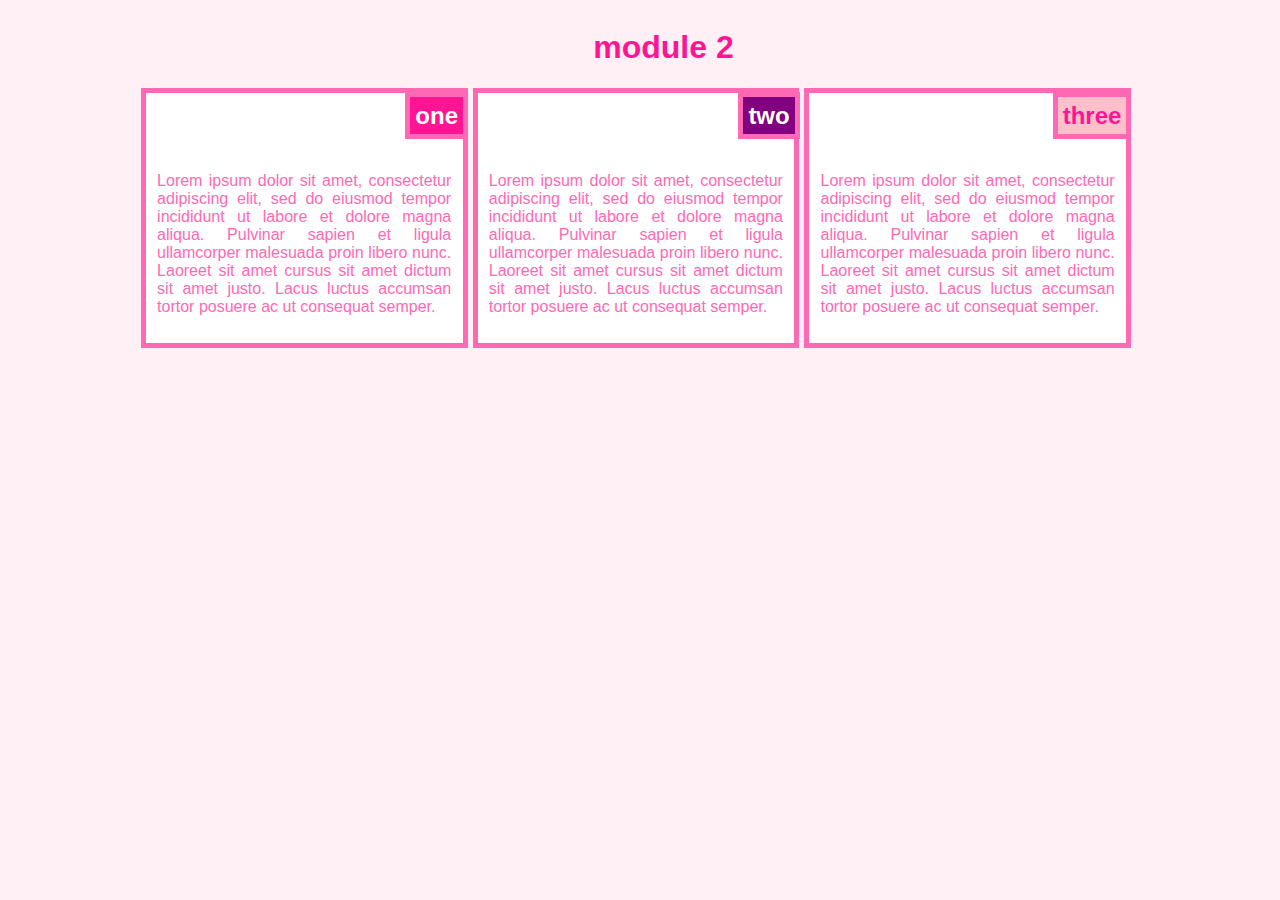
<file: mod2_solution/index.html>
<!DOCTYPE html>
<html>

<head>
  <meta charset="utf-8">
  <meta name="viewport" content="width=device-width">
  <title>module 2</title>
  <link href="css/style.css" rel="stylesheet" type="text/css" />
</head>

<body>
 <div class="heading">
   <h1>module 2</h1>
 </div>
  <div id="block">
    <div id="span4">
      <h2><span id="span1">one</span></h2>
  <p>Lorem ipsum dolor sit amet, consectetur adipiscing elit, sed do eiusmod tempor incididunt ut labore et dolore magna aliqua. Pulvinar sapien et ligula ullamcorper malesuada proin libero nunc. Laoreet sit amet cursus sit amet dictum sit amet justo. Lacus luctus accumsan tortor posuere ac ut consequat semper.</p>
      </div>
      <div id="span5">
      <h2><span id="span2">two</span></h2>
  <p>Lorem ipsum dolor sit amet, consectetur adipiscing elit, sed do eiusmod tempor incididunt ut labore et dolore magna aliqua. Pulvinar sapien et ligula ullamcorper malesuada proin libero nunc. Laoreet sit amet cursus sit amet dictum sit amet justo. Lacus luctus accumsan tortor posuere ac ut consequat semper.</p>
      </div>
  </div>
    <div id="isolate">
      <h2><span id="span3">three</span></h2>
  <p>Lorem ipsum dolor sit amet, consectetur adipiscing elit, sed do eiusmod tempor incididunt ut labore et dolore magna aliqua. Pulvinar sapien et ligula ullamcorper malesuada proin libero nunc. Laoreet sit amet cursus sit amet dictum sit amet justo. Lacus luctus accumsan tortor posuere ac ut consequat semper.</p>
    </div>
</body>

</html>
</file>
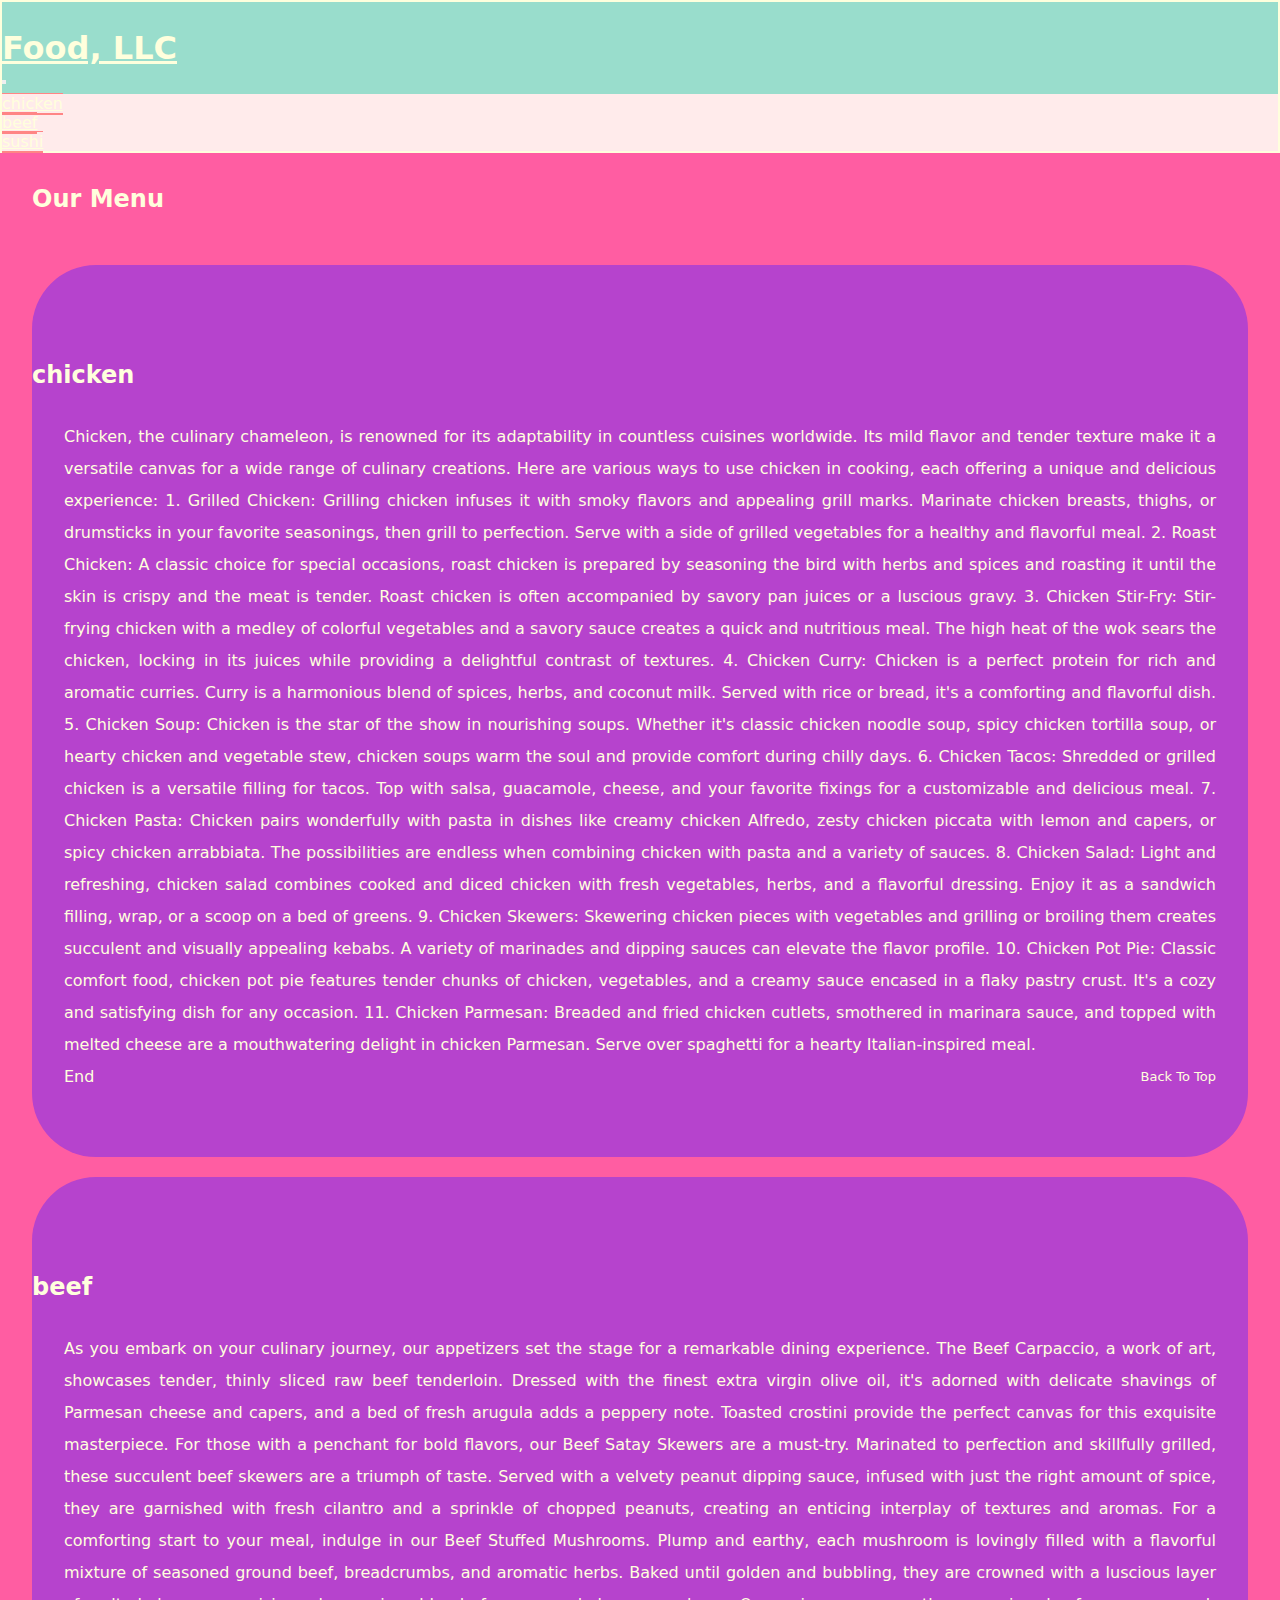
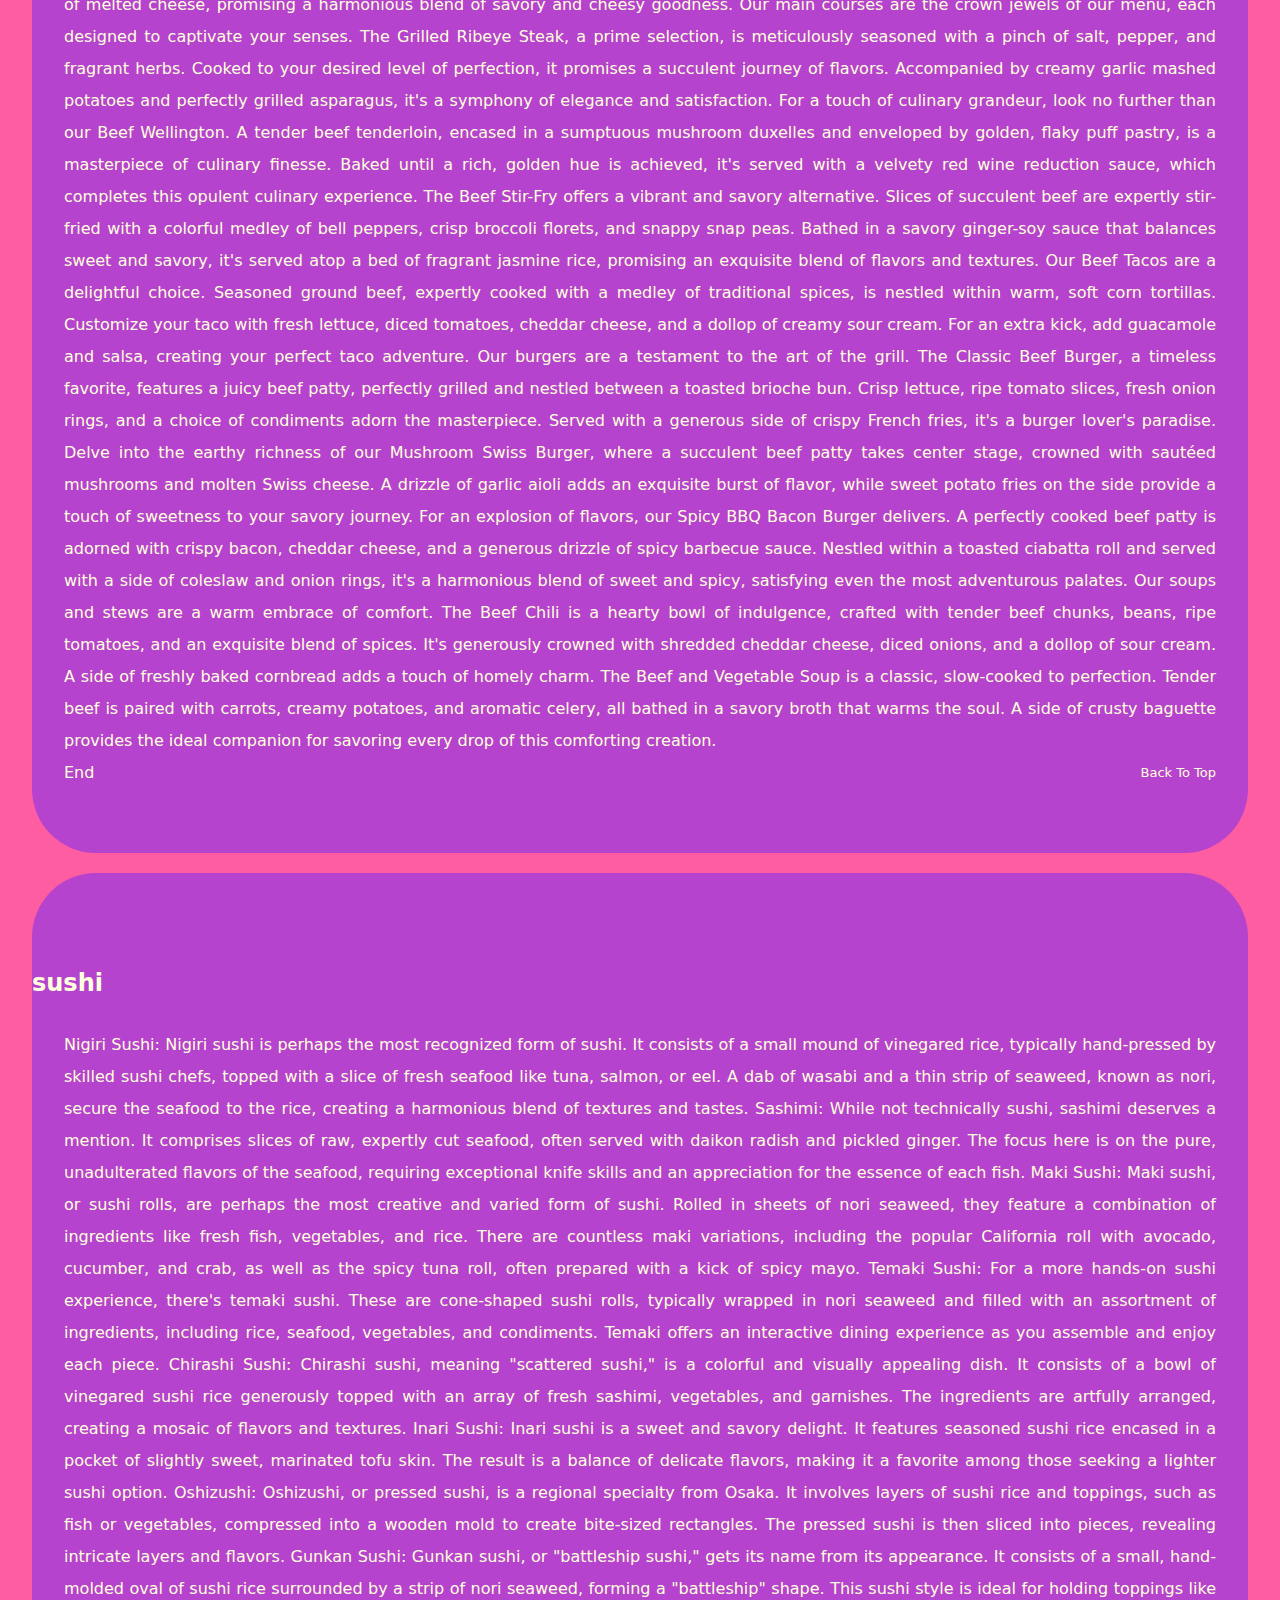
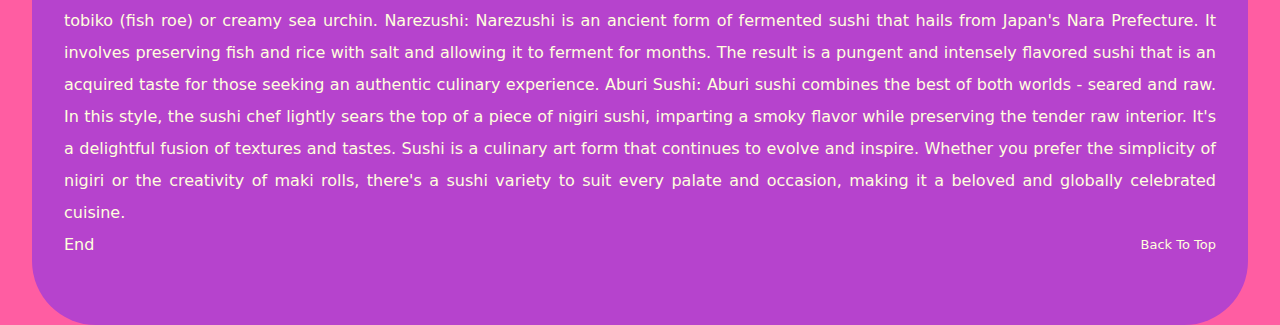
<file: mod3_solution/index.html>
<!doctype html>

<html lang="en">

<head>

  <meta charset="utf-8">
  <meta http-equiv="X-UA-Compatible" content="IE=edge">
  <meta name="viewport" content="width=device-width, initial-scale=1">

  <title>Module 3</title>

  <link href="https://cdn.jsdelivr.net/npm/bootstrap@5.1.3/dist/css/bootstrap.min.css" rel="stylesheet" integrity="sha384-1BmE4kWBq78iYhFldvKuhfTAU6auU8tT94WrHftjDbrCEXSU1oBoqyl2QvZ6jIW3" crossorigin="anonymous">
  <link href="css/styles.css" rel="stylesheet">

</head>

<body>

  <header>
	<nav id="header-nav" class="navbar navbar-light">

  	<div class="container-fluid">

    	<a class="navbar-brand" href="index.html"><h1>Food, LLC</h1></a>
    	
    	<button class="navbar-toggler d-block d-sm-block d-md-none" type="button" data-bs-toggle="collapse" data-bs-target="#navbarNav" aria-controls="navbarNav" aria-expanded="false" aria-label="Toggle navigation">
      	<span class="navbar-toggler-icon"></span>
    	</button>

  	</div>

    	<div class="collapse navbar-collapse" id="navbarNav">

      	      	<ul class="navbar-nav d-block d-sm-block d-md-none" id="nav-list">
        	<li class="nav-item text-center">
          	<a class="nav-link" aria-current="page" href="#chicken">chicken</a>
        	</li>
        	<li class="nav-item text-center">
          	<a class="nav-link" href="#beef">beef</a>
        	</li>
        	<li class="nav-item text-center">
          	<a class="nav-link" href="#sushi">sushi</a>
        	</li>
      	</ul>
    	</div>
    
	</nav>

  </header>

  <h2 class="text-center menu">Our Menu</h2>

  <div class="row">


	<div class="col-12 col-sm-12 col-md-12 col-lg-12 col-xl-12" id="chicken">
  	<div class="container">

    	<h2 class="text-center">chicken</h2>

    	<p>Chicken, the culinary chameleon, is renowned for its adaptability in countless cuisines worldwide. Its mild flavor and tender texture make it a versatile canvas for a wide range of culinary creations. Here are various ways to use chicken in cooking, each offering a unique and delicious experience:
1. Grilled Chicken: Grilling chicken infuses it with smoky flavors and appealing grill marks. Marinate chicken breasts, thighs, or drumsticks in your favorite seasonings, then grill to perfection. Serve with a side of grilled vegetables for a healthy and flavorful meal.
2. Roast Chicken: A classic choice for special occasions, roast chicken is prepared by seasoning the bird with herbs and spices and roasting it until the skin is crispy and the meat is tender. Roast chicken is often accompanied by savory pan juices or a luscious gravy.
3. Chicken Stir-Fry: Stir-frying chicken with a medley of colorful vegetables and a savory sauce creates a quick and nutritious meal. The high heat of the wok sears the chicken, locking in its juices while providing a delightful contrast of textures.
4. Chicken Curry: Chicken is a perfect protein for rich and aromatic curries. Curry is a harmonious blend of spices, herbs, and coconut milk. Served with rice or bread, it's a comforting and flavorful dish.
5. Chicken Soup: Chicken is the star of the show in nourishing soups. Whether it's classic chicken noodle soup, spicy chicken tortilla soup, or hearty chicken and vegetable stew, chicken soups warm the soul and provide comfort during chilly days.
6. Chicken Tacos: Shredded or grilled chicken is a versatile filling for tacos. Top with salsa, guacamole, cheese, and your favorite fixings for a customizable and delicious meal.
7. Chicken Pasta: Chicken pairs wonderfully with pasta in dishes like creamy chicken Alfredo, zesty chicken piccata with lemon and capers, or spicy chicken arrabbiata. The possibilities are endless when combining chicken with pasta and a variety of sauces.
8. Chicken Salad: Light and refreshing, chicken salad combines cooked and diced chicken with fresh vegetables, herbs, and a flavorful dressing. Enjoy it as a sandwich filling, wrap, or a scoop on a bed of greens.
9. Chicken Skewers: Skewering chicken pieces with vegetables and grilling or broiling them creates succulent and visually appealing kebabs. A variety of marinades and dipping sauces can elevate the flavor profile.
10. Chicken Pot Pie: Classic comfort food, chicken pot pie features tender chunks of chicken, vegetables, and a creamy sauce encased in a flaky pastry crust. It's a cozy and satisfying dish for any occasion.
11. Chicken Parmesan: Breaded and fried chicken cutlets, smothered in marinara sauce, and topped with melted cheese are a mouthwatering delight in chicken Parmesan. Serve over spaghetti for a hearty Italian-inspired meal.

    	<br>End  <a href="#header-nav"> Back To Top </a> </p>

  	</div>
	</div>

	<div class="col-12 col-sm-12 col-md-12 col-lg-12 col-xl-12" id="beef">
  	<div class="container">
    	<h2 class="text-center">beef</h2>
    	<p>As you embark on your culinary journey, our appetizers set the stage for a remarkable dining experience. The Beef Carpaccio, a work of art, showcases tender, thinly sliced raw beef tenderloin. Dressed with the finest extra virgin olive oil, it's adorned with delicate shavings of Parmesan cheese and capers, and a bed of fresh arugula adds a peppery note. Toasted crostini provide the perfect canvas for this exquisite masterpiece.
For those with a penchant for bold flavors, our Beef Satay Skewers are a must-try. Marinated to perfection and skillfully grilled, these succulent beef skewers are a triumph of taste. Served with a velvety peanut dipping sauce, infused with just the right amount of spice, they are garnished with fresh cilantro and a sprinkle of chopped peanuts, creating an enticing interplay of textures and aromas.
For a comforting start to your meal, indulge in our Beef Stuffed Mushrooms. Plump and earthy, each mushroom is lovingly filled with a flavorful mixture of seasoned ground beef, breadcrumbs, and aromatic herbs. Baked until golden and bubbling, they are crowned with a luscious layer of melted cheese, promising a harmonious blend of savory and cheesy goodness.
Our main courses are the crown jewels of our menu, each designed to captivate your senses. The Grilled Ribeye Steak, a prime selection, is meticulously seasoned with a pinch of salt, pepper, and fragrant herbs. Cooked to your desired level of perfection, it promises a succulent journey of flavors. Accompanied by creamy garlic mashed potatoes and perfectly grilled asparagus, it's a symphony of elegance and satisfaction.
For a touch of culinary grandeur, look no further than our Beef Wellington. A tender beef tenderloin, encased in a sumptuous mushroom duxelles and enveloped by golden, flaky puff pastry, is a masterpiece of culinary finesse. Baked until a rich, golden hue is achieved, it's served with a velvety red wine reduction sauce, which completes this opulent culinary experience.
The Beef Stir-Fry offers a vibrant and savory alternative. Slices of succulent beef are expertly stir-fried with a colorful medley of bell peppers, crisp broccoli florets, and snappy snap peas. Bathed in a savory ginger-soy sauce that balances sweet and savory, it's served atop a bed of fragrant jasmine rice, promising an exquisite blend of flavors and textures.
Our Beef Tacos are a delightful choice. Seasoned ground beef, expertly cooked with a medley of traditional spices, is nestled within warm, soft corn tortillas. Customize your taco with fresh lettuce, diced tomatoes, cheddar cheese, and a dollop of creamy sour cream. For an extra kick, add guacamole and salsa, creating your perfect taco adventure.
Our burgers are a testament to the art of the grill. The Classic Beef Burger, a timeless favorite, features a juicy beef patty, perfectly grilled and nestled between a toasted brioche bun. Crisp lettuce, ripe tomato slices, fresh onion rings, and a choice of condiments adorn the masterpiece. Served with a generous side of crispy French fries, it's a burger lover's paradise.
Delve into the earthy richness of our Mushroom Swiss Burger, where a succulent beef patty takes center stage, crowned with sautéed mushrooms and molten Swiss cheese. A drizzle of garlic aioli adds an exquisite burst of flavor, while sweet potato fries on the side provide a touch of sweetness to your savory journey.
For an explosion of flavors, our Spicy BBQ Bacon Burger delivers. A perfectly cooked beef patty is adorned with crispy bacon, cheddar cheese, and a generous drizzle of spicy barbecue sauce. Nestled within a toasted ciabatta roll and served with a side of coleslaw and onion rings, it's a harmonious blend of sweet and spicy, satisfying even the most adventurous palates.
Our soups and stews are a warm embrace of comfort. The Beef Chili is a hearty bowl of indulgence, crafted with tender beef chunks, beans, ripe tomatoes, and an exquisite blend of spices. It's generously crowned with shredded cheddar cheese, diced onions, and a dollop of sour cream. A side of freshly baked cornbread adds a touch of homely charm.
The Beef and Vegetable Soup is a classic, slow-cooked to perfection. Tender beef is paired with carrots, creamy potatoes, and aromatic celery, all bathed in a savory broth that warms the soul. A side of crusty baguette provides the ideal companion for savoring every drop of this comforting creation.

    	<br>End  <a href="#header-nav"> Back To Top </a></p>
  	</div>
	</div>

	<div class="col-12 col-sm-12 col-md-12 col-lg-12 col-xl-12" id="sushi">

  	<div class="container">
    	<h2 class="text-center">sushi</h2>
    	<p>Nigiri Sushi: Nigiri sushi is perhaps the most recognized form of sushi. It consists of a small mound of vinegared rice, typically hand-pressed by skilled sushi chefs, topped with a slice of fresh seafood like tuna, salmon, or eel. A dab of wasabi and a thin strip of seaweed, known as nori, secure the seafood to the rice, creating a harmonious blend of textures and tastes.
Sashimi: While not technically sushi, sashimi deserves a mention. It comprises slices of raw, expertly cut seafood, often served with daikon radish and pickled ginger. The focus here is on the pure, unadulterated flavors of the seafood, requiring exceptional knife skills and an appreciation for the essence of each fish.
Maki Sushi: Maki sushi, or sushi rolls, are perhaps the most creative and varied form of sushi. Rolled in sheets of nori seaweed, they feature a combination of ingredients like fresh fish, vegetables, and rice. There are countless maki variations, including the popular California roll with avocado, cucumber, and crab, as well as the spicy tuna roll, often prepared with a kick of spicy mayo.
Temaki Sushi: For a more hands-on sushi experience, there's temaki sushi. These are cone-shaped sushi rolls, typically wrapped in nori seaweed and filled with an assortment of ingredients, including rice, seafood, vegetables, and condiments. Temaki offers an interactive dining experience as you assemble and enjoy each piece.
Chirashi Sushi: Chirashi sushi, meaning "scattered sushi," is a colorful and visually appealing dish. It consists of a bowl of vinegared sushi rice generously topped with an array of fresh sashimi, vegetables, and garnishes. The ingredients are artfully arranged, creating a mosaic of flavors and textures.
Inari Sushi: Inari sushi is a sweet and savory delight. It features seasoned sushi rice encased in a pocket of slightly sweet, marinated tofu skin. The result is a balance of delicate flavors, making it a favorite among those seeking a lighter sushi option.
Oshizushi: Oshizushi, or pressed sushi, is a regional specialty from Osaka. It involves layers of sushi rice and toppings, such as fish or vegetables, compressed into a wooden mold to create bite-sized rectangles. The pressed sushi is then sliced into pieces, revealing intricate layers and flavors.
Gunkan Sushi: Gunkan sushi, or "battleship sushi," gets its name from its appearance. It consists of a small, hand-molded oval of sushi rice surrounded by a strip of nori seaweed, forming a "battleship" shape. This sushi style is ideal for holding toppings like tobiko (fish roe) or creamy sea urchin.
Narezushi: Narezushi is an ancient form of fermented sushi that hails from Japan's Nara Prefecture. It involves preserving fish and rice with salt and allowing it to ferment for months. The result is a pungent and intensely flavored sushi that is an acquired taste for those seeking an authentic culinary experience.
Aburi Sushi: Aburi sushi combines the best of both worlds - seared and raw. In this style, the sushi chef lightly sears the top of a piece of nigiri sushi, imparting a smoky flavor while preserving the tender raw interior. It's a delightful fusion of textures and tastes.
Sushi is a culinary art form that continues to evolve and inspire. Whether you prefer the simplicity of nigiri or the creativity of maki rolls, there's a sushi variety to suit every palate and occasion, making it a beloved and globally celebrated cuisine.

    	<br>End  <a href="#header-nav"> Back To Top </a></p>
  	</div>
	</div>


  </div>

  <script src="https://cdn.jsdelivr.net/npm/bootstrap@5.1.3/dist/js/bootstrap.bundle.min.js" integrity="sha384-ka7Sk0Gln4gmtz2MlQnikT1wXgYsOg+OMhuP+IlRH9sENBO0LRn5q+8nbTov4+1p" crossorigin="anonymous"></script>

</body>
</html>
</file>
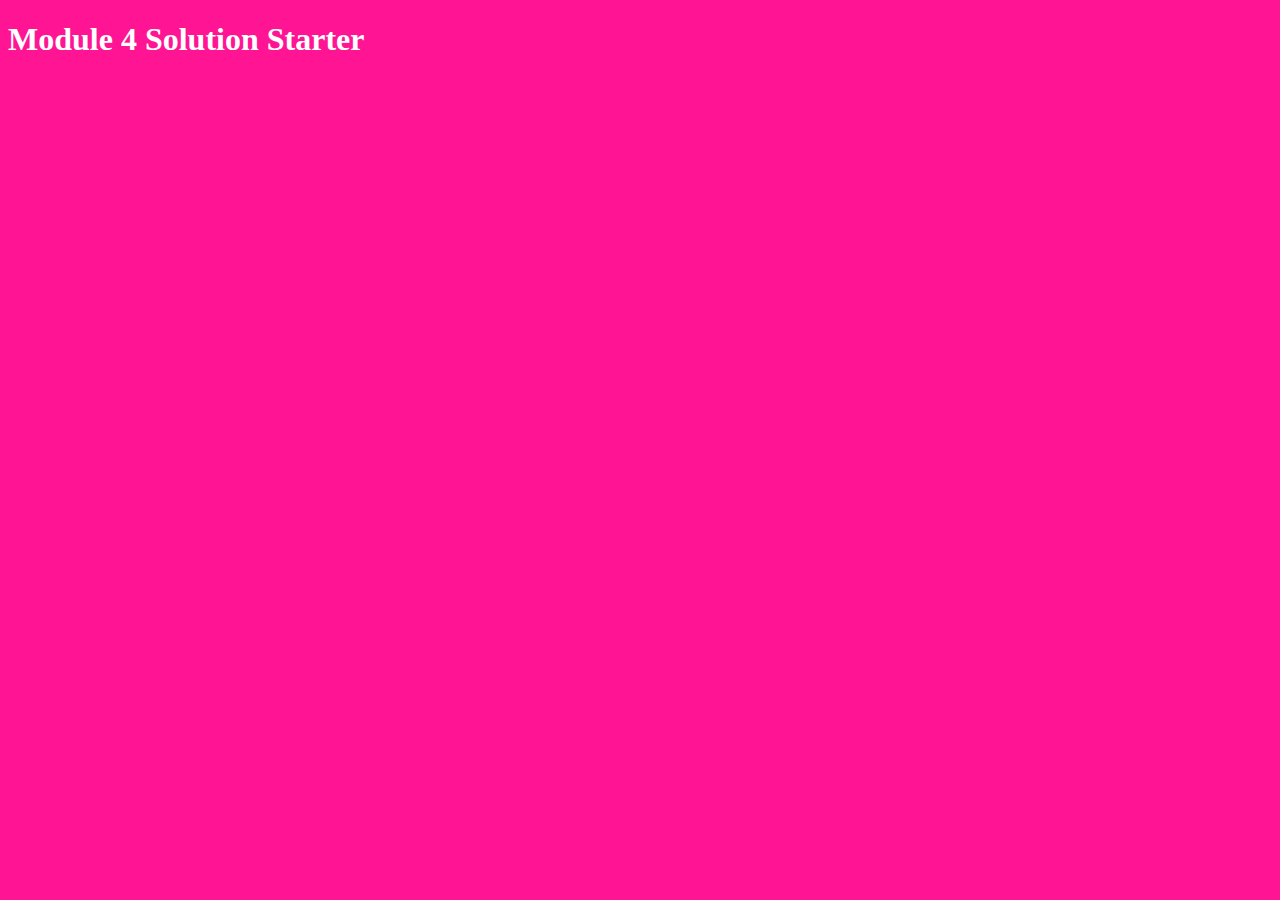
<file: mod4_solution/index.html>
<!DOCTYPE html>
<html>
<head>
  <meta charset="utf-8">
  <title>Module 4 Solution Starter</title>
  <script src="SpeakerHello.js"></script>
  <script src="SpeakerGoodBye.js"></script>
  <script src="script.js"></script>
   <link rel="stylesheet" href="style.css"/>
</head>
<body>
  <h1>Module 4 Solution Starter</h1>
</body>
</html>
</file>
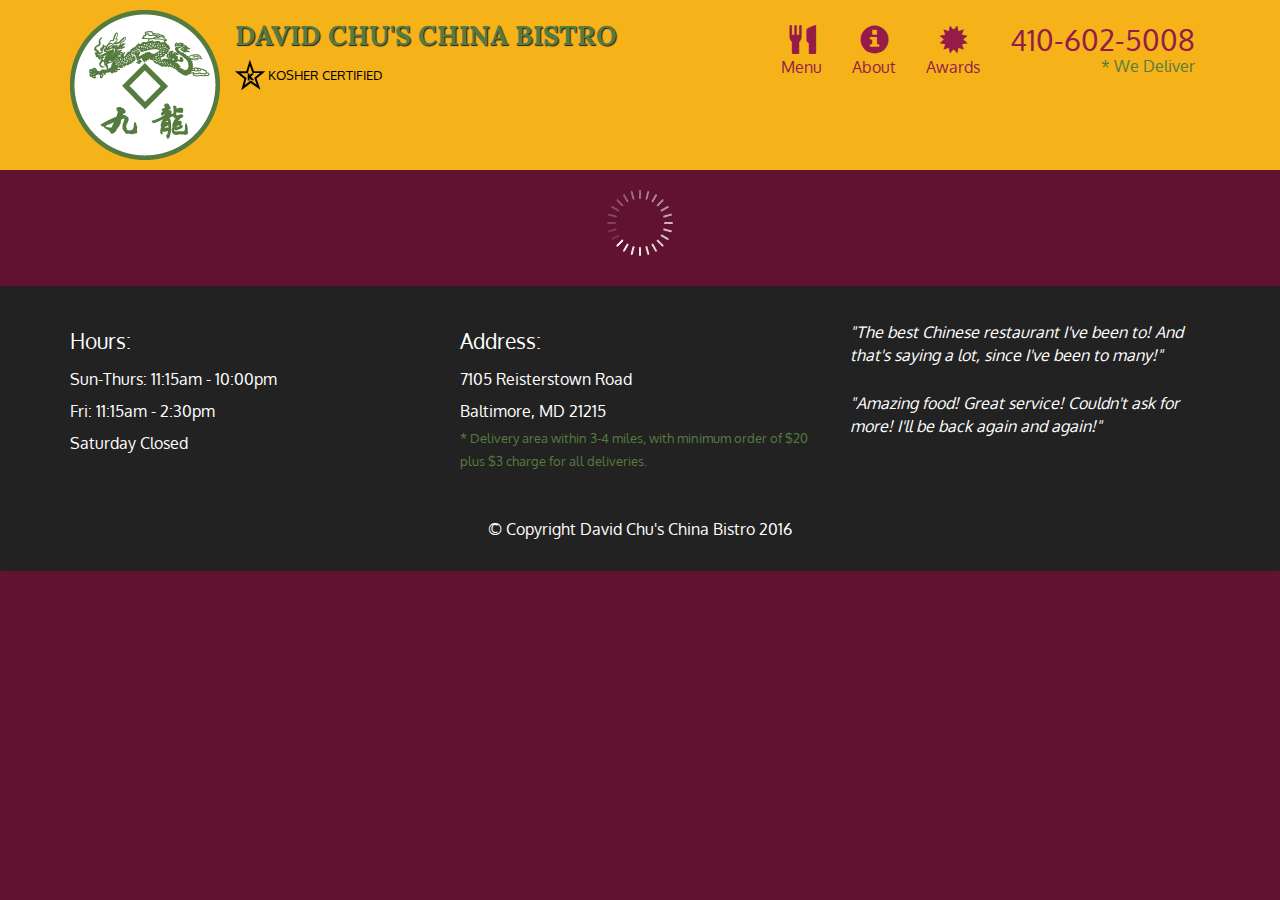
<file: mod5_solution/index.html>
<!doctype html>
<html lang="en">
  <head>
    <meta charset="utf-8">
    <meta http-equiv="X-UA-Compatible" content="IE=edge">
    <meta name="viewport" content="width=device-width, initial-scale=1">
    <title>David Chu's China Bistro</title>
    <link rel="stylesheet" href="css/bootstrap.min.css">
    <link rel="stylesheet" href="css/styles.css">
    <link href='https://fonts.googleapis.com/css?family=Oxygen:400,300,700' rel='stylesheet' type='text/css'>
    <link href='https://fonts.googleapis.com/css?family=Lora' rel='stylesheet' type='text/css'>
  </head>
<body>
  <header>
    <nav id="header-nav" class="navbar navbar-default">
      <div class="container">
        <div class="navbar-header">
          <a href="index.html" class="pull-left visible-md visible-lg">
            <div id="logo-img" alt="Logo image"></div>
          </a>

          <div class="navbar-brand">
            <a href="index.html"><h1>David Chu's China Bistro</h1></a>
            <p>
              <img src="images/star-k-logo.png" alt="Kosher certification">
              <span>Kosher Certified</span>
            </p>
          </div>

          <button id="navbarToggle" type="button" class="navbar-toggle collapsed" data-toggle="collapse" data-target="#collapsable-nav" aria-expanded="false">
            <span class="sr-only">Toggle navigation</span>
            <span class="icon-bar"></span>
            <span class="icon-bar"></span>
            <span class="icon-bar"></span>
          </button>
        </div>
        
        <div id="collapsable-nav" class="collapse navbar-collapse">
           <ul id="nav-list" class="nav navbar-nav navbar-right">
            <li id="navHomeButton" class="visible-xs active">
              <a href="index.html">
                <span class="glyphicon glyphicon-home"></span> Home</a>
            </li>
            <li id="navMenuButton">
              <a href="#" onclick="$dc.loadMenuCategories();">
                <span class="glyphicon glyphicon-cutlery"></span><br class="hidden-xs"> Menu</a>
            </li>
            <li>
              <a href="#">
                <span class="glyphicon glyphicon-info-sign"></span><br class="hidden-xs"> About</a>
            </li>
            <li>
              <a href="#">
                <span class="glyphicon glyphicon-certificate"></span><br class="hidden-xs"> Awards</a>
            </li>
            <li id="phone" class="hidden-xs">
              <a href="tel:410-602-5008">
                <span>410-602-5008</span></a><div>* We Deliver</div>
            </li>
          </ul><!-- #nav-list -->
        </div><!-- .collapse .navbar-collapse -->
      </div><!-- .container -->
    </nav><!-- #header-nav -->
  </header>

  <div id="call-btn" class="visible-xs">
    <a class="btn" href="tel:410-602-5008">
    <span class="glyphicon glyphicon-earphone"></span>
    410-602-5008
    </a>
  </div>
  <div id="xs-deliver" class="text-center visible-xs">* We Deliver</div>

  <div id="main-content" class="container"></div>

  <footer class="panel-footer">
    <div class="container">
      <div class="row">
        <section id="hours" class="col-sm-4">
          <span>Hours:</span><br>
          Sun-Thurs: 11:15am - 10:00pm<br>
          Fri: 11:15am - 2:30pm<br>
          Saturday Closed
          <hr class="visible-xs">
        </section>
        <section id="address" class="col-sm-4">
          <span>Address:</span><br>
          7105 Reisterstown Road<br>
          Baltimore, MD 21215
          <p>* Delivery area within 3-4 miles, with minimum order of $20 plus $3 charge for all deliveries.</p>
          <hr class="visible-xs">
        </section>
        <section id="testimonials" class="col-sm-4">
          <p>"The best Chinese restaurant I've been to! And that's saying a lot, since I've been to many!"</p>
          <p>"Amazing food! Great service! Couldn't ask for more! I'll be back again and again!"</p>
        </section>
      </div>
      <div class="text-center">&copy; Copyright David Chu's China Bistro 2016</div>
    </div>
  </footer>

  <!-- jQuery (Bootstrap JS plugins depend on it) -->
  <script src="js/jquery-2.1.4.min.js"></script>
  <script src="js/bootstrap.min.js"></script>
  <script src="js/ajax-utils.js"></script>
  <script src="js/script.js"></script>
</body>
</html>
</file>
<file: mod2_solution/css/style.css>
html {
  height: 100%;
  width: 100%;
}
body{
  background-color: lavenderblush;
  font-family: 'Gill Sans', 'Gill Sans MT', Calibri, 'Trebuchet MS', sans-serif;
}
.heading{
  display:inline-block;
  vertical-align: center;
  position:relative;
  text-align:center;
  color:deeppink;
  margin-left:45%;
}
h1{
  text-align:center;
}
h2{
  text-align: right;
}
#span1{
  background-color:deeppink;
  color: white;
  position:relative;
   top:-0.5em;
}
#span2{
  background-color:purple;
  color: white;
  position:relative;
   top:-0.5em;
}
#span3{
  background-color:pink;
  color:deeppink;
  position:relative;
   top:-0.5em;
}
h2>span {
  border: 5px solid hotpink;
  padding:5px;
}
 #span4 {
    background-color: #fff;
    color:hotpink;
    border: 5px solid hotpink;
    margin-bottom: 5px;
   margin-right: 5px;
   text-align:justify;
  }
#span5 {
    background-color: #fff;
    color:hotpink;
    border: 5px solid hotpink;
    margin-bottom: 5px;
   margin-right: 5px;
    text-align:justify;
  }
#isolate {
    background-color: #fff;
    color:hotpink;
    border: 5px solid hotpink;
    text-align:justify;
  }
/* desktop */
@media (min-width:992px){
  #span1{
  background-color:deeppink;
  color: white;
  position:relative;
   top:-0.9em;
    right:-0.7em;
}
#span2{
  background-color:purple;
  color: white;
  position:relative;
   top:-0.9em;
  right:-0.7em;
}
#span3{
  background-color:pink;
  color:deeppink;
  position:relative;
   top:-0.9em;
  right:-0.7em;
}
  body{
    margin-left:11%;
    display:inline-block;
  }
  .heading{
    margin-left:40%;
  }
  #span4 {
    background-color: #fff;
    color:hotpink;
    border: 5px solid hotpink;
   text-align:justify;
    float:left;
    width:26%;
    padding:1%;
  }
#span5 {
    background-color: #fff;
    color:hotpink;
    border: 5px solid hotpink;
    text-align:justify;
  float:left;
  width:26%;
  padding:1%;
  }
#isolate {
  float:left;
    background-color: #fff;
    color:hotpink;
    border: 5px solid hotpink;
    text-align:justify;
  width:26%;
  padding:1%;
  }
}
/* tablet */
@media (min-width:768px) and (max-width:991px){
  #block{
    float:left;
    clear:right;
    display:inline-block;
    width:100%
  }
  #span4 {
    background-color: #fff;
    color:hotpink;
    border: 5px solid hotpink;
   text-align:justify;
    float:left;
    width:48%;
  }
#span5 {
    background-color: #fff;
    color:hotpink;
    border: 5px solid hotpink;
    text-align:justify;
  float:left;
  width:48%;
  }
#isolate {
    background-color: #fff;
    color:hotpink;
    border: 5px solid hotpink;
    text-align:justify;
  clear:left;
  }
}
/* phone */
@media (max-width:767px){
  #span4 {
    background-color: #fff;
    color:hotpink;
    border: 5px solid hotpink;
    margin-bottom: 5px;
   margin-right: 5px;
   text-align:justify;
    clear:both;
  }
#span5 {
    background-color: #fff;
    color:hotpink;
    border: 5px solid hotpink;
    margin-bottom: 5px;
   margin-right: 5px;
    text-align:justify;
  clear:both;
  }
#isolate {
    background-color: #fff;
    color:hotpink;
    border: 5px solid hotpink;
    text-align:justify;
  }
}
</file>
<file: mod3_solution/css/styles.css>
html {
  height: 100%;
  width: 100%;
}

* {
  box-sizing: border-box;
  margin: 0;
  padding: 0;
  font-family: system-ui, -apple-system, BlinkMacSystemFont, 'Segoe UI', Roboto, Oxygen, Ubuntu, Cantarell, 'Open Sans', 'Helvetica Neue', sans-serif; 
  color: #ffffdd;
}

body{
  background-color: #ff5da2;
}

#header-nav {
  background-color: #ffebeb;
  border-radius: 0;
  border: 0;
  border: 2px solid  #ffffdd;
}

a.navbar-brand {
  padding-left: 5%;
}

.navbar {
  padding-top: 0rem;
  padding-bottom: 0rem;
}

.nav-link {
  border-bottom: 2px solid #ff8585;
  border-top: 1px solid #ff8585;
}

.container {
  background-color: #b643cd;
  width: 100%;
  margin-top: 20px;
  margin-bottom: 20px;
  border-radius: 4em;
}


h2 {
  padding-top: 4em;
}


p {
  padding: 2em;
  padding-bottom: 4em;
  line-height: 2em;
  text-align: justify;
}

p > a {
  text-decoration: none;
  font-size: small;
  float:right;
}

h2.menu {
  padding: 2.5vw;
}

.container-fluid {
  padding-top: 0.5rem;
  padding-bottom: 0.5rem;
  background-color: #99ddcc;
}





.row{
  margin-left: 2.5%;
  margin-right: 2.5%;
 
}
</file>
<file: mod4_solution/style.css>
html {
  height: 100%;
  width: 100%;
}
body {
  background-color: deeppink;
  color: white;
}
</file>
<file: mod5_solution/css/styles.css>
body {
  font-size: 16px;
  color: #fff;
  background-color: #61122f;
  font-family: 'Oxygen', sans-serif;
}

/** HEADER **/
#header-nav {
  background-color: #f6b319;
  border-radius: 0;
  border: 0;
}

#logo-img {
  background: url('../images/restaurant-logo_large.png') no-repeat;
  width: 150px;
  height: 150px;
  margin: 10px 15px 10px 0;
}

.navbar-brand {
  padding-top: 25px;
}
.navbar-brand h1 { /* Restaurant name */
  font-family: 'Lora', serif;
  color: #557c3e;
  font-size: 1.5em;
  text-transform: uppercase;
  font-weight: bold;
  text-shadow: 1px 1px 1px #222;
  margin-top: 0;
  margin-bottom: 0;
  line-height: .75;
}
.navbar-brand a:hover, .navbar-brand a:focus {
  text-decoration: none;
}
.navbar-brand p { /* Kosher cert */
  color: #000;
  text-transform: uppercase;
  font-size: .7em;
  margin-top: 15px;
}
.navbar-brand p span { /* Star-K */
  vertical-align: middle;
}

#nav-list {
  margin-top: 10px;
}
#nav-list a {
  color: #951C49;
  text-align: center;
}
#nav-list a:hover {
  background: #E7E7E7;
}
#nav-list a span {
  font-size: 1.8em;
}

#phone {
  margin-top: 5px;
}
#phone a { /* Phone number */
  text-align: right;
  padding-bottom: 0;
}
#phone div { /* We Deliver */
  color: #557c3e;
  text-align: right;
  padding-right: 15px;
}

.navbar-header button.navbar-toggle, .navbar-header .icon-bar {
  border: 1px solid #61122f;
}
.navbar-header button.navbar-toggle {
  clear: both;
  margin-top: -30px;
}
/* END HEADER */

/* FOOTER */
.panel-footer {
  margin-top: 30px;
  padding-top: 35px;
  padding-bottom: 30px;
  background-color: #222;
  border-top: 0;
}
.panel-footer div.row {
  margin-bottom: 35px;
}
#hours, #address {
  line-height: 2;
}
#hours > span, #address > span {
  font-size: 1.3em;
}
#address p {
  color: #557c3e;
  font-size: .8em;
  line-height: 1.8;
}
#testimonials {
  font-style: italic;
}
#testimonials p:nth-child(2) {
  margin-top: 25px;
}
/* END FOOTER */



/* HOME PAGE */
.container .jumbotron {
  box-shadow: 0 0 50px #3F0C1F;
  border: 2px solid #3F0C1F;
}

#menu-tile, #specials-tile, #map-tile {
  height: 250px;
  width: 100%;
  margin-bottom: 15px;
  position: relative;
  border: 2px solid #3F0C1F;
  overflow: hidden;
}
#menu-tile:hover, #specials-tile:hover, #map-tile:hover {
  box-shadow: 0 1px 5px 1px #cccccc;
}
#menu-tile {
  background: url('../images/menu-tile.jpg') no-repeat;
  background-position: center;
}
#specials-tile {
  background: url('../images/specials-tile.jpg') no-repeat;
  background-position: center;
}
#menu-tile span, #specials-tile span, #map-tile span {
  position: absolute;
  bottom: 0;
  right: 0;
  width: 100%;
  text-align: center;
  font-size: 1.6em;
  text-transform: uppercase;
  background-color: #000;
  color: #fff;
  opacity: .8;
}
/* END HOME PAGE */

/* MENU CATEGORIES PAGE */
.category-tile { 
  position: relative;
  border: 2px solid #3F0C1F;
  overflow: hidden;
  width: 200px;
  height: 200px;
  margin: 0 auto 15px;
}
.category-tile span {
  position: absolute;
  bottom: 0;
  right: 0;
  width: 100%;
  text-align: center;
  font-size: 1.2em;
  text-transform: uppercase;
  background-color: #000;
  color: #fff;
  opacity: .8;
}
.category-tile:hover {
  box-shadow: 0 1px 5px 1px #cccccc;
}

#menu-categories-title + div {
  margin-bottom: 50px;
}
/* END MENU CATEGORIES PAGE */

/* SINGLE CATEGORY PAGE */
.menu-item-tile {
  margin-bottom: 25px;
}
.menu-item-tile hr {
  width: 80%;
}
.menu-item-tile .menu-item-price {
  font-size: 1.1em;
  text-align: right;
  margin-top: -15px;
  margin-right: -15px;
}
.menu-item-tile .menu-item-price span {
  font-size: .6em;
}
.menu-item-photo {
  position: relative;
  border: 2px solid #3F0C1F; 
  overflow: hidden;
  padding: 0;
  margin-right: -15px;
  margin-left: auto;
  margin-bottom: 20px;
  max-width: 250px;
}
.menu-item-photo div {
  position: absolute;
  bottom: 0;
  right: 0;
  width: 80px;
  background-color: #557c3e;
  text-align: center;
}
.menu-item-description {
  padding-right: 30px;
}
h3.menu-item-title {
  margin: 0 0 10px;
}
.menu-item-details {
  font-size: .9em;
  font-style: italic;
}
/* END SINGLE CATEGORY PAGE */


/********** Large devices only **********/
@media (min-width: 1200px) {
  .container .jumbotron {
    background: url('../images/jumbotron_1200.jpg') no-repeat;
    height: 675px;
  }
}

/********** Medium devices only **********/
@media (min-width: 992px) and (max-width: 1199px) {
  /* Header */
  #logo-img {
    background: url('../images/restaurant-logo_medium.png') no-repeat;
    width: 100px;
    height: 100px;
    margin: 5px 5px 5px 0;
  }
  /* End Header */

  /* Home Page */
  .container .jumbotron {
    background: url('../images/jumbotron_992.jpg') no-repeat;
    height: 558px;
  }
  /* End Home Page */
}

/********** Small devices only **********/
@media (min-width: 768px) and (max-width: 991px) {
  /* Home Page */
  .container .jumbotron {
    background: url('../images/jumbotron_768.jpg') no-repeat;
    height: 432px;
  }
  /* End Home Page */
}

/********** Extra small devices only **********/
@media (max-width: 767px) {
  /* Header */
  .navbar-brand {
    padding-top: 10px;
    height: 80px;
  }
  .navbar-brand h1 { /* Restaurant name */
    padding-top: 10px;
    font-size: 5vw; /* 1vw = 1% of viewport width */
  }
  .navbar-brand p { /* Kosher cert */
    font-size: .6em;
    margin-top: 12px;
  }
  .navbar-brand p img { /* Star-K */
    height: 20px;
  }

  #collapsable-nav a { /* Collapsed nav menu text */
    font-size: 1.2em;
  }
  #collapsable-nav a span { /* Collapsed nav menu glyph */
    font-size: 1em;
    margin-right: 5px;
  }

  #call-btn > a {
    font-size: 1.5em;
    display: block;
    margin: 0 20px;
    padding: 10px;
    border: 2px solid #fff;
    background-color: #f6b319;
    color: #951c49;
  }
  #xs-deliver {
    margin-top: 5px;
    font-size: .7em;
    letter-spacing: .1em;
    text-transform: uppercase;
  }
  /* End Header */

  /* Footer */
  .panel-footer section {
    margin-bottom: 30px;
    text-align: center;
  }
  .panel-footer section:nth-child(3) {
    margin-bottom: 0; /* margin already exists on the whole row */
  }
  .panel-footer section hr {
    width: 50%;
  }
  /* End Footer */

  /* Home Page */
  .container .jumbotron {
    margin-top: 30px;
    padding: 0;
  }
  #menu-tile, #specials-tile {
    width: 360px;
    margin: 0 auto 15px;
  }

  .menu-item-photo {
    margin-right: auto;
  }
  .menu-item-tile .menu-item-price {
    text-align: center;
  }
  .menu-item-description {
    text-align: center;;
  }
}


/********** Super extra small devices Only :-) (e.g., iPhone 4) **********/
@media (max-width: 479px) {
  /* Header */
  .navbar-brand h1 { /* Restaurant name */
    padding-top: 5px;
    font-size: 6vw;
  }
  /* End Header */
  
  /* Home page */
  #menu-tile, #specials-tile {
    width: 280px;
    margin: 0 auto 15px;
  }

  .col-xxs-12 {
    position: relative;
    min-height: 1px;
    padding-right: 15px;
    padding-left: 15px;
    float: left;
    width: 100%;
  }
}
</file>
